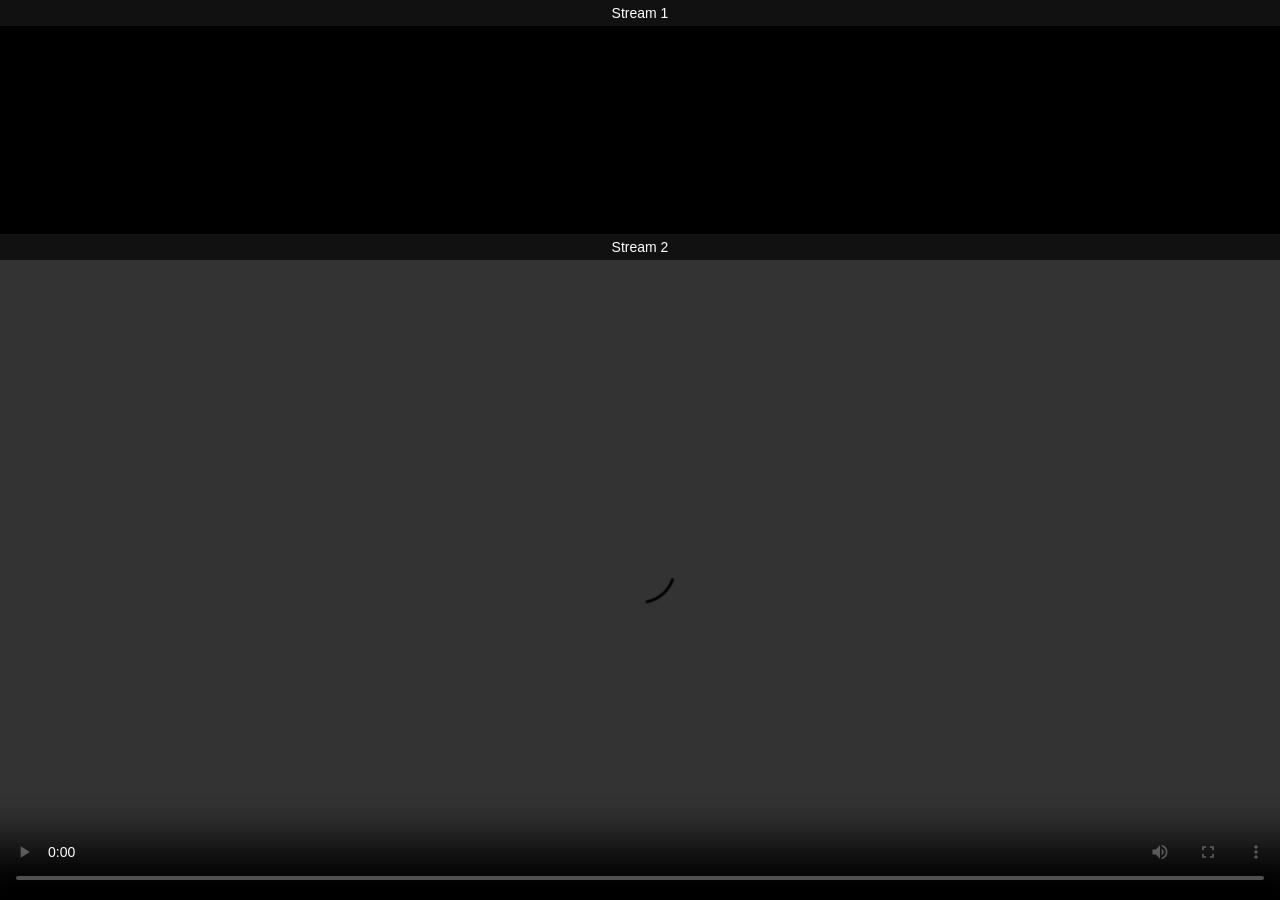
<file: index.html>
<!DOCTYPE html>
<html>

<head>

<meta charset="UTF-8">
<meta name="viewport" content="width=device-width, initial-scale=1">

<title>F1 - British GP RACE 🔴</title>
<link rel="icon" type="image/png" href="logo2.png">

<link href="https://vjs.zencdn.net/7.20.3/video-js.css" rel="stylesheet">

<link rel="stylesheet" href="style.css">

</head>

<body>

<div class="container">

<div class="stream-box">

<div class="label">Stream 1</div>

<iframe 
class="stream"
src="https://pushembdz.store/embed/a8d5deb2-da73-4ea5-9588-1e937b908ed6"
allowfullscreen>
</iframe>

</div>

<div class="stream-box">

<div class="label">Stream 2</div>

<video
id="f1player"
class="video-js stream"
controls
autoplay>

<source 
src="https://hakunamatata5.org:8088/hls/sky-f1.m3u8"
type="application/x-mpegURL">

</video>

</div>

</div>

<script src="https://vjs.zencdn.net/7.20.3/video.min.js"></script>

<script>

videojs('f1player',{
fluid:false
});

</script>

</body>

</html>
</file>
<file: style.css>
/* Reset browser defaults */
*{
box-sizing:border-box;
margin:0;
padding:0;
}

/* Prevent scrolling */
html, body{
width:100%;
height:100%;
overflow:hidden;
background:black;
font-family:Arial, sans-serif;
}

/* Main container */
.container{
position:fixed;
top:0;
left:0;
width:100%;
height:100dvh; /* modern viewport fix */
display:flex;
flex-direction:column;
overflow:hidden;
}

/* Streams */
.stream{
flex:1;
width:100%;
border:none;
display:block;
min-height:0;
background:black;
}

/* Optional hover focus effect */
.stream:hover{
flex:1.2;
transition:0.3s;
}

.video-js{
flex:1;
width:100%;
height:100%;
min-height:0;
}

.stream-box{
flex:1;
display:flex;
flex-direction:column;
}

.label{
color:white;
padding:5px;
font-size:14px;
background:#111;
text-align:center;
}
</file>
